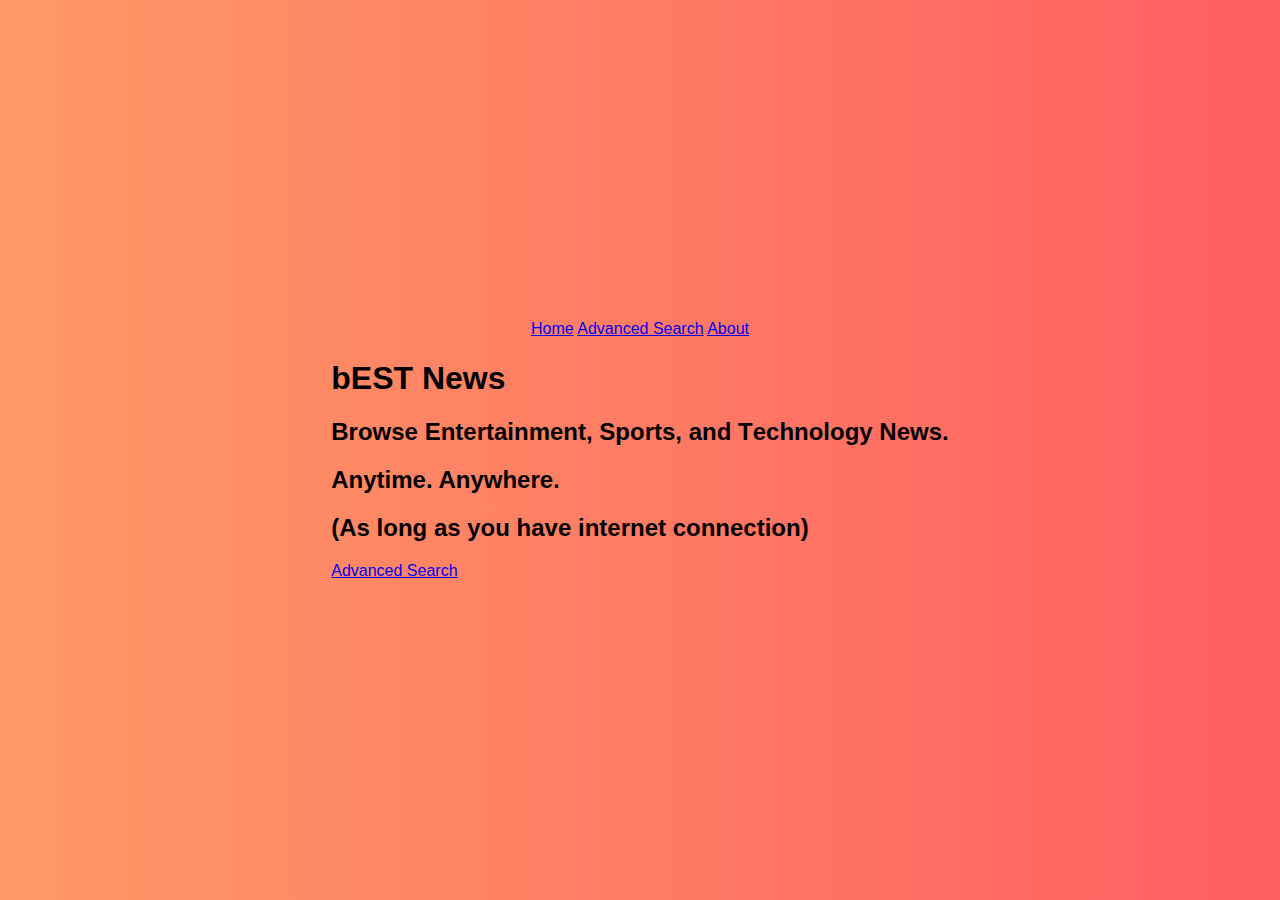
<file: index.html>
<!doctype html>
<html>
<head>
	<meta charset="utf-8">
	<title>bEST News</title>
	<link rel="stylesheet" href="style.css">
</head>
<body>
	<div id="heading">
		<div class="topnav">
			<a href="index.html" class="active">Home</a>
			<!--<a href="top.html">Top Headlines</a>-->
			<a href="search.html">Advanced Search</a>
			<a href="about.html">About</a>
			
		</div>
		<div id="banner">
			<h1>bEST News</h1>
			<h2><b>B</b>rowse <b>E</b>ntertainment, <b>S</b>ports, and <b>T</b>echnology News.</h2>
			<h2>Anytime. Anywhere.</h2>
			<h2>(As long as you have internet connection)</h2>
			<!--<a href="top.html">View Top Headlines</a>--> <a href="search.html">Advanced Search</a>
		</div>
	</div>
</body>
</html>
</file>
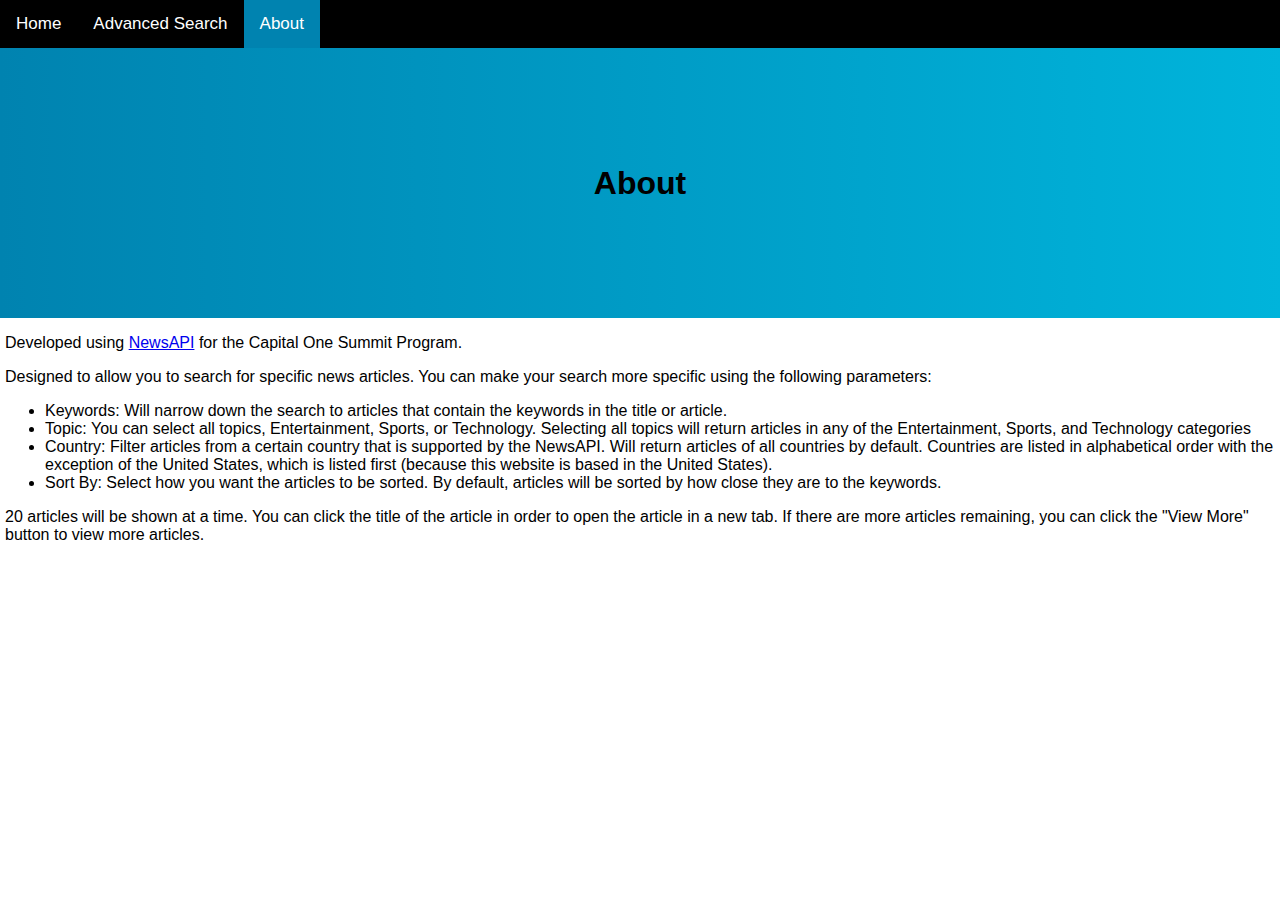
<file: about.html>
<!doctype html>
<html>
<head>
	<meta charset="utf-8">
	<title>Top Headlines</title>
	<link rel="stylesheet" href="aboutstyle.css">
</head>
<body>
	<div id="heading">
        <div class="topnav">
            <a href="index.html">Home</a>
            <!--<a href="top.html">Top Headlines</a>-->
            <a href="search.html">Advanced Search</a>
            <a href="about.html" class="active">About</a>
            
        </div>

        <div id="banner">
            <h1>About</h1>
        </div>
    </div>
    <div id="abouttext">
        <p>Developed using <a href="https://newsapi.org/">NewsAPI</a> for the Capital One Summit Program.</p>
        <p>Designed to allow you to search for specific news articles. You can make your search more specific using the following parameters:
            <ul>
                <li>Keywords: Will narrow down the search to articles that contain the keywords in the title or article.</li>
                <li>Topic: You can select all topics, Entertainment, Sports, or Technology. Selecting all topics will return articles in any of the Entertainment, Sports, and Technology categories</li>
                <li>Country: Filter articles from a certain country that is supported by the NewsAPI. Will return articles of all countries by default. Countries are listed in alphabetical order with the exception of the United States, which is listed first (because this website is based in the United States).</li>
                <li>Sort By: Select how you want the articles to be sorted. By default, articles will be sorted by how close they are to the keywords.</li></li>
            </ul>
        </p>
        <p>
            20 articles will be shown at a time. You can click the title of the article in order to open the article in a new tab. If there are more articles remaining, you can click the "View More" button to view more articles.
        </p>
    </div>
	
</body>
</html>
</file>
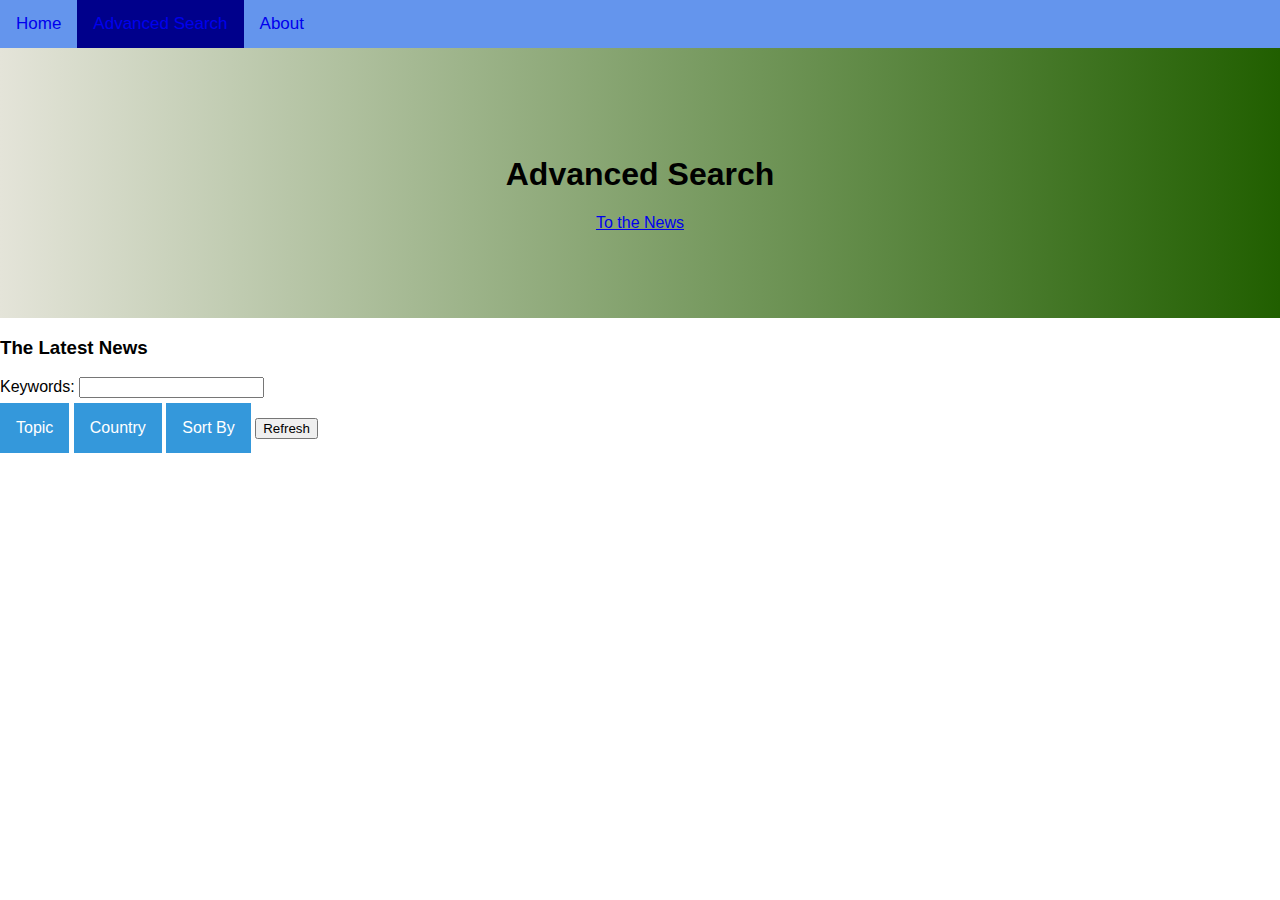
<file: search.html>
<!doctype html>
<html>
<head>
	<meta charset="utf-8">
	<title>Advanced Search</title>
	<link rel="stylesheet" href="searchstyle.css">
</head>
<body>
	<div id="heading">
        <div class="topnav">
            <a href="index.html">Home</a>
            <!--<a href="top.html">Top Headlines</a>-->
            <a href="search.html" class="active">Advanced Search</a>
            <a href="about.html">About</a>
            
        </div>

        <div id="banner">
            <h1>Advanced Search</h1>
            <a href="#newspart">To the News</a>
        </div>
	</div>
	<div id="newspart">
		<h3>The Latest News</h3>

		<form id="searchbar">
			<label for="keywords">Keywords:</label>
			<input type="text" id="keywords" name="keywords">
		</form>

		<div id="topicdropdown" class="dropdown">
			<button onclick="dropdownclicked('topiccontent')" class="dropbutton">Topic</button>
			<div id="topiccontent" class="dropdowncontent">
				<a href="#" id="topicall" onclick="selecttopic(this.id)" class="selected">All</a>
				<a href="#" id="topicentertainment" onclick="selecttopic(this.id)">Entertainment</a>
				<a href="#" id="topicsports" onclick="selecttopic(this.id)">Sports</a>
				<a href="#" id="topictechnology" onclick="selecttopic(this.id)">Technology</a>
			</div>
		</div>
		<div id="countrydropdown" class="dropdown">
			<button onclick="dropdownclicked('countrycontent')" class="dropbutton">Country</button>
			<div id="countrycontent" class="dropdowncontent">
				<a href="#" id="countryall" onclick="selectcountry(this.id)" class="selected">All</a>

			</div>
		</div>
		<div id="sortdropdown" class="dropdown">
			<button onclick="dropdownclicked('sortcontent')" class="dropbutton">Sort By</button>
			<div id="sortcontent" class="dropdowncontent">
				<a href="#" id="sortpopularity" onclick="selectsort(this.id)" class="selected">Popularity</a>
				<a href="#" id="sortrelevancy" onclick="selectsort(this.id)">Relevancy</a>
				<a href="#" id="sortpublishedat" onclick="selectsort(this.id)">Publish Date</a>
			</div>
		</div>

		<button onclick="refresh();">Refresh</button>

		<div id="news section"></div>
	</div>

	<script src="js/searchscript.js"> </script>
</body>
</html>
</file>
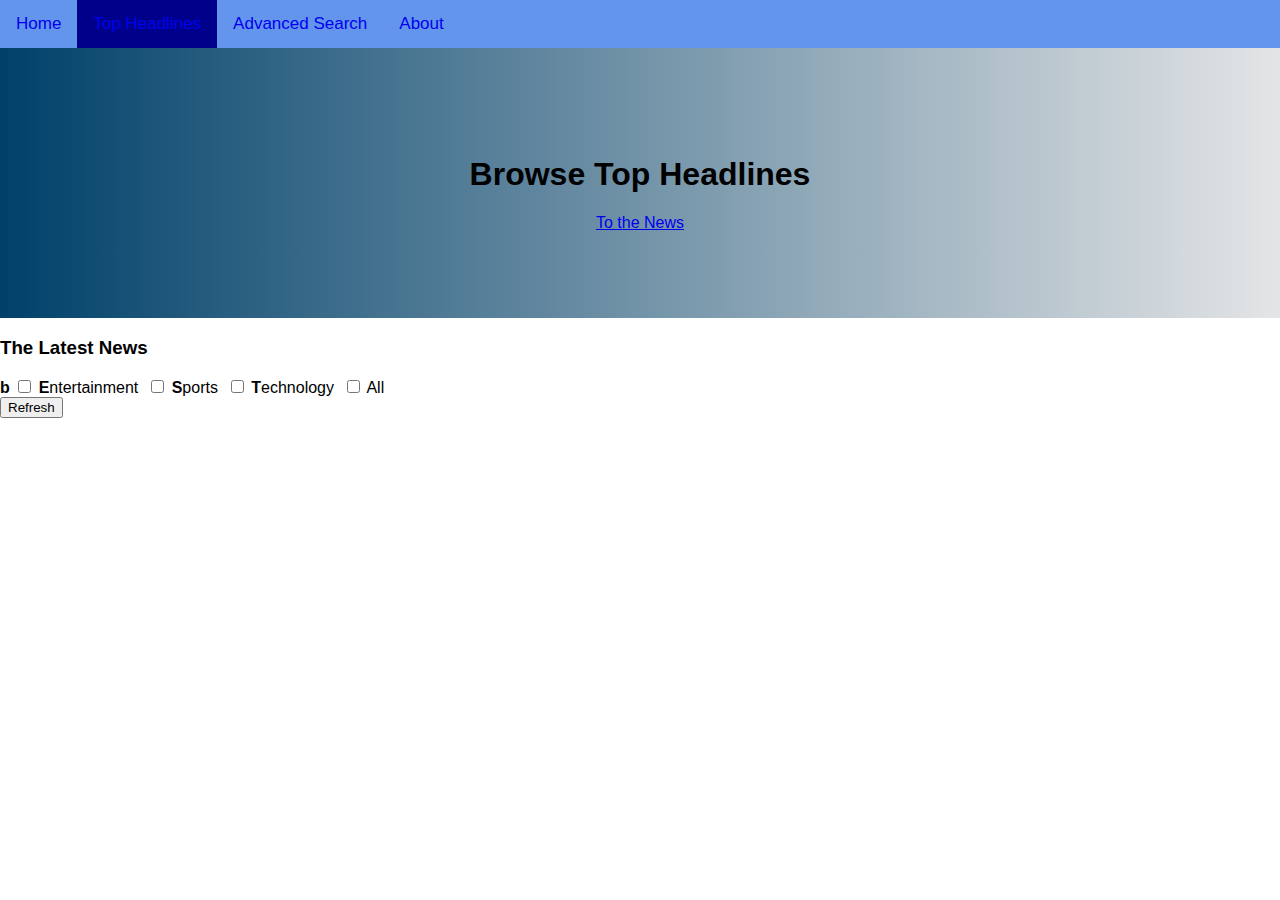
<file: top.html>
<!doctype html>
<html>
<head>
	<meta charset="utf-8">
	<title>Top Headlines</title>
	<link rel="stylesheet" href="topstyle.css">
</head>
<body>
	<div id="heading">
        <div class="topnav">
            <a href="index.html">Home</a>
            <a href="top.html" class="active">Top Headlines</a>
            <a href="search.html">Advanced Search</a>
            <a href="about.html">About</a>
            
        </div>

        <div id="banner">
            <h1>Browse Top Headlines</h1>
            <a href="#newspart">To the News</a>
        </div>
	</div>
	<div id="newspart">
		<h3>The Latest News</h3>
		<form id="filters">
			<b>b</b>
			<input type="checkbox" id="entertainmentbox" name="entertainmentbox" value = "entertainmentbox" onclick="otheronclick(this.id);">
			<label for="entertainmentbox"><b>E</b>ntertainment&nbsp</label>
			<input type="checkbox" id="sportsbox" name="sportsbox" value = "sportsbox" onclick="otheronclick(this.id);">
			<label for="sportsbox"><b>S</b>ports&nbsp</label>
			<input type="checkbox" id="technologybox" name="technologybox" value = "technologybox" onclick="otheronclick(this.id);">
			<label for="technologybox"><b>T</b>echnology&nbsp</label>
			
			<input type="checkbox" id="allbox" name="allbox" value = "allbox" onclick="allonclick();">
			<label for="allbox">All&nbsp&nbsp</label>

		</form>

		<button onclick="refresh();">Refresh</button>

		<div id="news section"></div>
	</div>

	<script src="js/topscript.js"> </script>
</body>
</html>
</file>
<file: style.css>
*{
	font-family: sans-serif;
}


body, html{
	margin: 0;
}

#heading{
	/* height: 100vh;
	display: grid;
	place-items: center; */
	display: flex;
	flex-direction: column;
	align-items: center;
	justify-content: center;
	height: 100vh;

	/*from uigradients.com*/
	background: #ff9966; /* fallback for old browsers */
  background: -webkit-linear-gradient(to right, #ff9966, #ff5e62); /* Chrome 10-25, Safari 5.1-6 */
  background: linear-gradient(to right, #ff9966, #ff5e62); /* W3C, IE 10+/ Edge, Firefox 16+, Chrome 26+, Opera 12+, Safari 7+ */

}
</file>
<file: aboutstyle.css>
*{
	font-family: sans-serif;
}


body, html{
	margin: 0;
}


#heading{
    /*from uigradients.com*/
    background: #00B4DB;  /* fallback for old browsers */
    background: -webkit-linear-gradient(to right, #0083B0, #00B4DB);  /* Chrome 10-25, Safari 5.1-6 */
    background: linear-gradient(to right, #0083B0, #00B4DB); /* W3C, IE 10+/ Edge, Firefox 16+, Chrome 26+, Opera 12+, Safari 7+ */

}

#banner{
	display: flex;
	flex-direction: column;
	align-items: center;
	justify-content: center;
	height: 30vh;

}

.topnav{
	background-color: black;
	overflow: hidden;
}

.topnav a{
	float: left;
	text-align: center;
	padding: 14px 16px;
	font-size: 17px;
    text-decoration: none;
    
    color: white;
}

.topnav a.active{
	background-color: #0083B0;
}

#abouttext{
    margin: 5px;
}
</file>
<file: searchstyle.css>
*{
	font-family: sans-serif;
}


body, html{
	margin: 0;
}


#heading{
    /*from uigradients.com*/
    background: #215f00;  /* fallback for old browsers */
    background: -webkit-linear-gradient(to right, #e4e4d9, #215f00);  /* Chrome 10-25, Safari 5.1-6 */
    background: linear-gradient(to right, #e4e4d9, #215f00); /* W3C, IE 10+/ Edge, Firefox 16+, Chrome 26+, Opera 12+, Safari 7+ */
}

#banner{
	display: flex;
	flex-direction: column;
	align-items: center;
	justify-content: center;
	height: 30vh;

}

.topnav{
	background-color: #6495ED;
	overflow: hidden;
}

.topnav a{
	float: left;
	text-align: center;
	padding: 14px 16px;
	font-size: 17px;
	text-decoration: none;
}

.topnav a.active{
	background-color: #00008B;
}


/* Dropdown Button, from w3schools */
.dropbutton {
	background-color: #3498DB;
	color: white;
	padding: 16px;
	font-size: 16px;
	border: none;
	cursor: pointer;
  }
  
  /* Dropdown button on hover & focus */
  .dropbutton:hover, .dropbutton:focus {
	background-color: #2980B9;
  }
  
  /* The container <div> - needed to position the dropdown content */
  .dropdown {
	position: relative;
	display: inline-block;
  }
  
  /* Dropdown Content (Hidden by Default) */
  .dropdowncontent {
	display: none;
	position: absolute;
	background-color: #f1f1f1;
	min-width: 160px;
	box-shadow: 0px 8px 16px 0px rgba(0,0,0,0.2);
	z-index: 1;

	overflow: auto;
	height: 20vh;
  }
  
  /* Links inside the dropdown */
  .dropdowncontent a {
	color: black;
	padding: 12px 16px;
	text-decoration: none;
	display: block;
  }
  
  /* Change color of dropdown links on hover */
  .dropdowncontent a:hover {background-color: #ddd}
  
  /* Show the dropdown menu (use JS to add this class to the .dropdown-content container when the user clicks on the dropdown button) */
  .show {display:block;}

  .selected{
	  background-color: #A9A9A9;
  }


  #searchbar{
	  margin-top: 5px;
	  margin-bottom: 5px;
  }
</file>
<file: topstyle.css>
*{
	font-family: sans-serif;
}


body, html{
	margin: 0;
}


#heading{
    /*from uigradients.com*/
    background: #00416a; /* fallback for old browsers */
    background: -webkit-linear-gradient(to right, #00416a, #e4e5e6); /* Chrome 10-25, Safari 5.1-6 */
    background: linear-gradient(to right, #00416a, #e4e5e6); /* W3C, IE 10+/ Edge, Firefox 16+, Chrome 26+, Opera 12+, Safari 7+ */

}

#banner{
	display: flex;
	flex-direction: column;
	align-items: center;
	justify-content: center;
	height: 30vh;

}

.topnav{
	background-color: #6495ED;
	overflow: hidden;
}

.topnav a{
	float: left;
	text-align: center;
	padding: 14px 16px;
	font-size: 17px;
	text-decoration: none;
}

.topnav a.active{
	background-color: #00008B;
}
</file>
